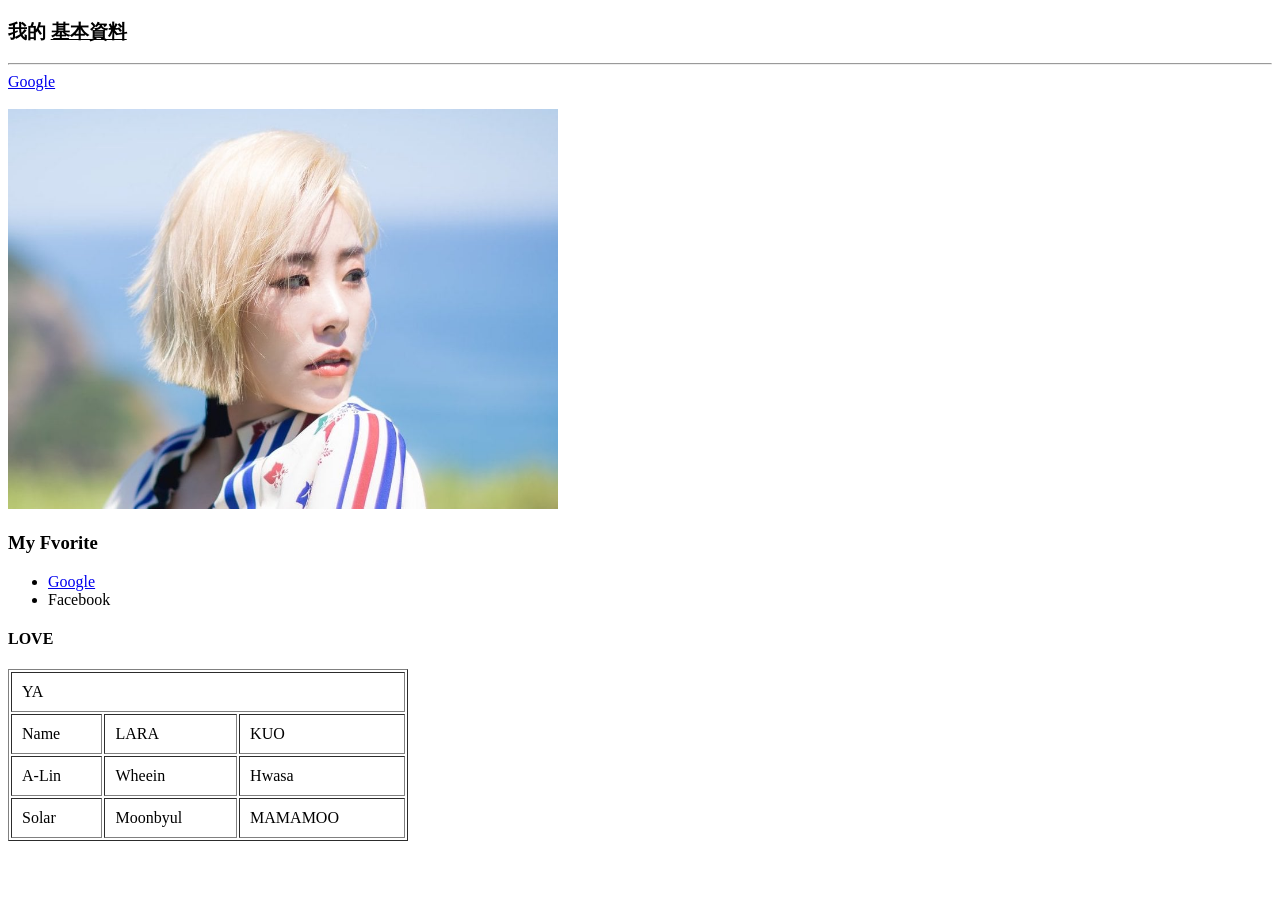
<file: index.html>
<!DOCTYPE html>
<html>
<head>
<meta charset="utf-8" />
<title>My homepage</title>
</head>
<body>
    <!--
        關於換行
            1. 程式碼中的換行不重要
            2. 標籤的顯示模式 (display)
                2.1 行內模式 inline
                2.2 區塊模式 block (自動換行))
    -->
    <H3>我的 <u>基本資料</u> </H3>
    <hr/>
    <a  href="https://www.google.com.tw" target="_blank" >Google</a><br><br>
    <img src="Wheein.jpg" height="400" width="550"/>
    <h3>My Fvorite</h3>
    <ul>
        <li>
            <a href="https://www.google.com.tw" >Google</a>
        </li>
        <li>Facebook</li>
    </ul>
    <h4>LOVE</h4>
    <!-- 表格 -->
    <table border="1" width="400" cellpadding="10">
        <tr>
            <td colspan="3">YA</td>
        </tr>
        <tr>
            <td>Name</td>
            <td>LARA</td>
            <td>KUO</td>
        </tr>
        <tr>
            <td>A-Lin</td>
            <td>Wheein</td>
            <td>Hwasa</td>
        </tr>
        <tr>
            <td>Solar</td>
            <td>Moonbyul</td>
            <td>MAMAMOO</td>
        </tr>
    </table>    
</body>
</html>
</file>
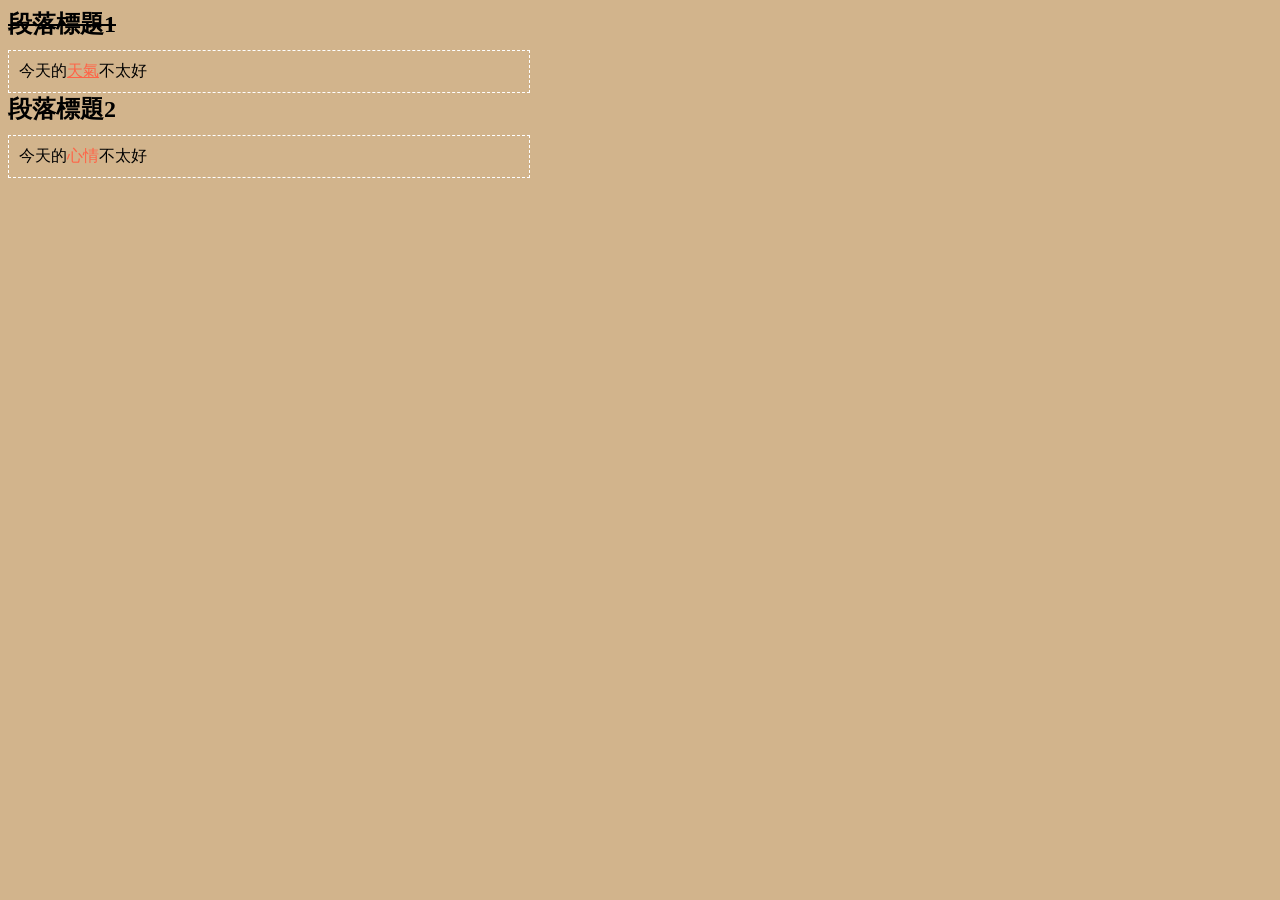
<file: css.html>
<!DOCTYPE html>
<html lang="en">
<head>
    <meta charset="UTF-8">
    <meta name="viewport" content="width=device-width, initial-scale=1.0">
    <meta http-equiv="X-UA-Compatible" content="ie=edge">
    <title>CSS</title>   
    <link rel="stylesheet" type="text/css" href="style.css"/>
</head>
<body>
    <div class="title" id="del">段落標題1</div>
    <div class="content">
        今天的<span class="keyword underline">天氣</span>不太好
    </div>

    <div class="title">段落標題2</div>
    <div class="content">
        今天的<span class="keyword">心情</span>不太好
    </div>
</body>
</html>
</file>
<file: style.css>
/** CSS 選擇器 */
/** 標籤名稱 選擇器 */
body{
    background-color:tan;
    font-family: "微軟正黑體";
    }
/** ID 選擇器 */
#del{
    text-decoration: line-through;
    }
/** CLASS 選擇器 */

.title{
    font-size:24px ; font-weight:bold
    }
.content{
    width: 500px;
    margin-top: 10px; 
    border: 1px dashed white; 
    padding:10px}
.keyword{
    color:tomato
    }
.underline{
    text-decoration: underline;
    }
</file>
